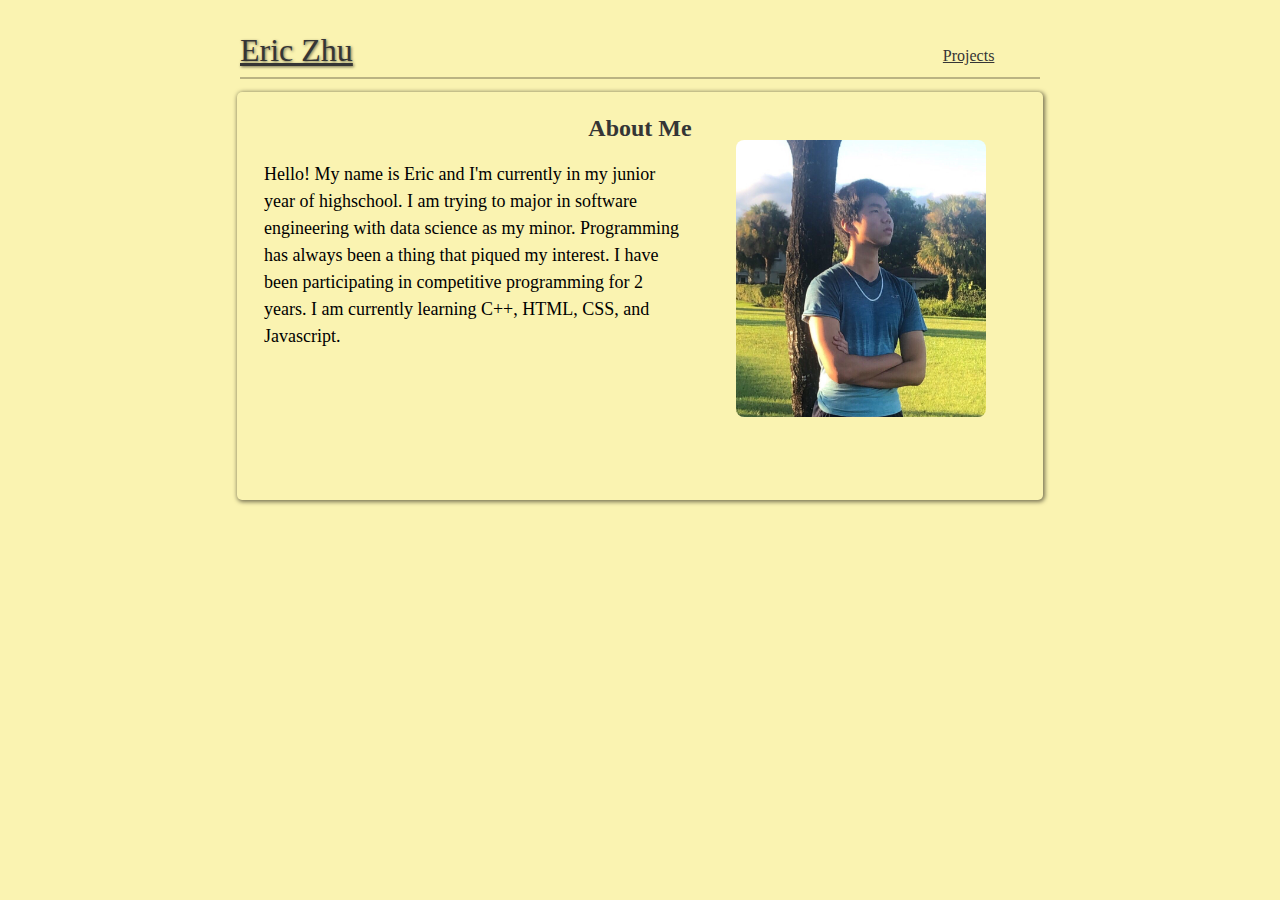
<file: index.html>
<!DOCTYPE html>
<html lang="en">
<head>
    <meta charset="UTF-8">
    <meta http-equiv="X-UA-Compatible" content="IE=edge">
    <meta name="viewport" content="width=device-width, initial-scale=1.0">
    <title>First Website</title>
    <link rel="stylesheet" href="styles.css" />
</head>
<body>
    <header id="title">
        <div>
            <h1><a href="index.html"> Eric Zhu </a></h1>
            <a class="header-tabs" href="projects/projects.html"> Projects </a>
        </div>
        <hr>
    </header>

    <main>
        <section id="intro">
            <h2> About Me </h2>
            <p>
                Hello! My name is Eric and I'm currently in my junior year of highschool. 
                I am trying to major in software engineering with data science as my minor.
                Programming has always been a thing that piqued my interest. I have been participating in
                competitive programming for 2 years. I am currently learning C++, HTML, CSS, and Javascript.
            </p>
            <div alt="Eric Zhu">
                <img src="images/Me shrunken.png">
            </div>
        </section>
    </main>

    <footer>

    </footer>
</body>
</html>
</file>
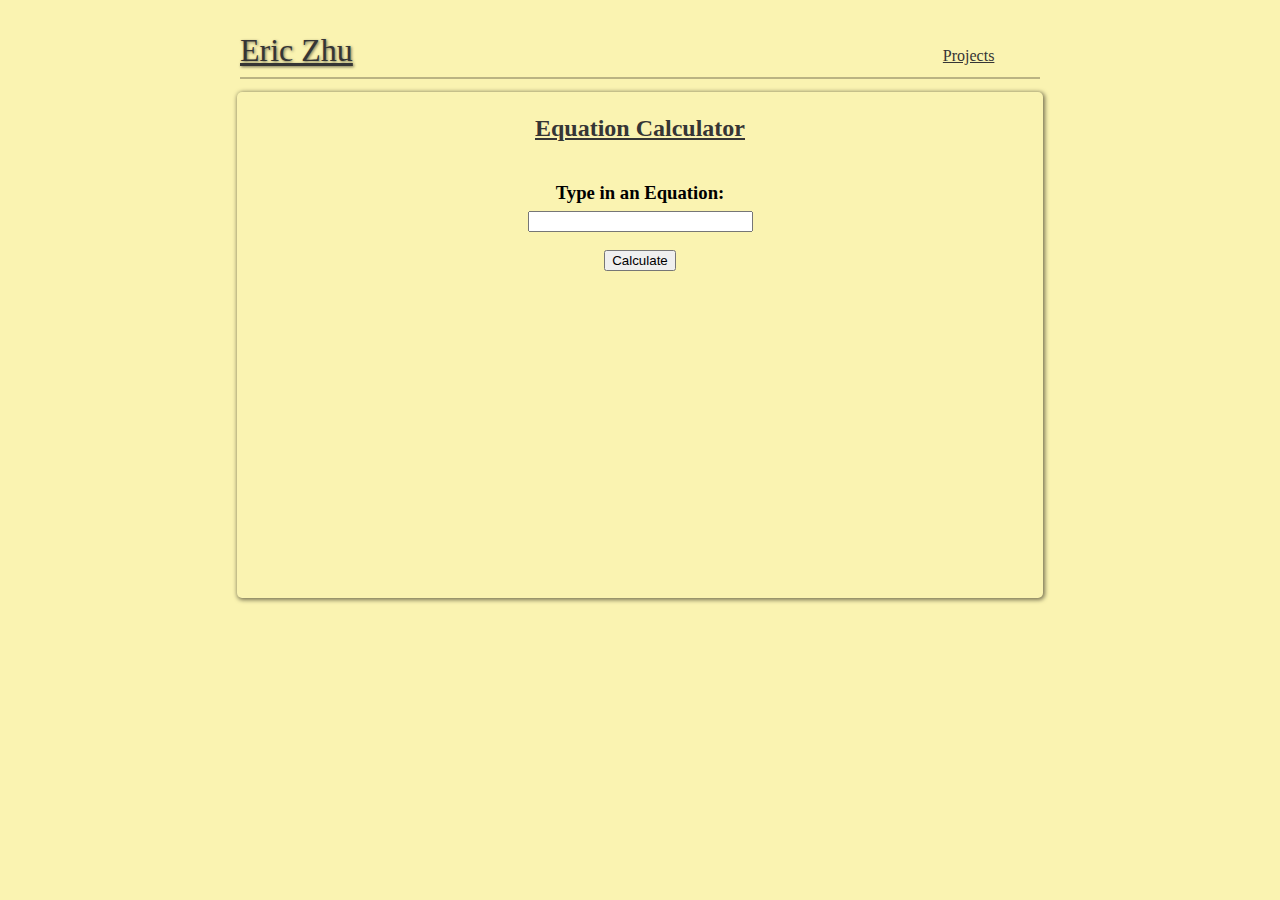
<file: equation-calculator.html>
<!DOCTYPE html>
<html lang="en">
<head>
    <meta charset="UTF-8">
    <meta http-equiv="X-UA-Compatible" content="IE=edge">
    <meta name="viewport" content="width=device-width, initial-scale=1.0">
    <title>Equation Calculator</title>
    <link rel="stylesheet" href="equation-calculator.css" />
    <script src="equation-calculator.js"></script>
    <script src="all.min.js"></script>
</head>
<body>
    <header id="title">
        <div>
            <h1><a href="index.html"> Eric Zhu </a></h1> 
            <a class="header-tabs" href="projects.html"> Projects </a>
        </div>
        <hr>
    </header>

    <main>
        <div id="border-box">
            <h2> Equation Calculator </h2>
            <form id="form1" name="input-form" action="javascript:solver()">
                <h3>Type in an Equation:</h3>
                <input type="text" name="equation" size="25" required><br><br>
                <input type="submit" value="Calculate"><br>
            </form>
            <p class="output-text" id="zeros"></p>
            <p class="output-text" id="y-intercept"></p>
        </div>
    </main>

    <footer>

    </footer>
</body>
</html>
</file>
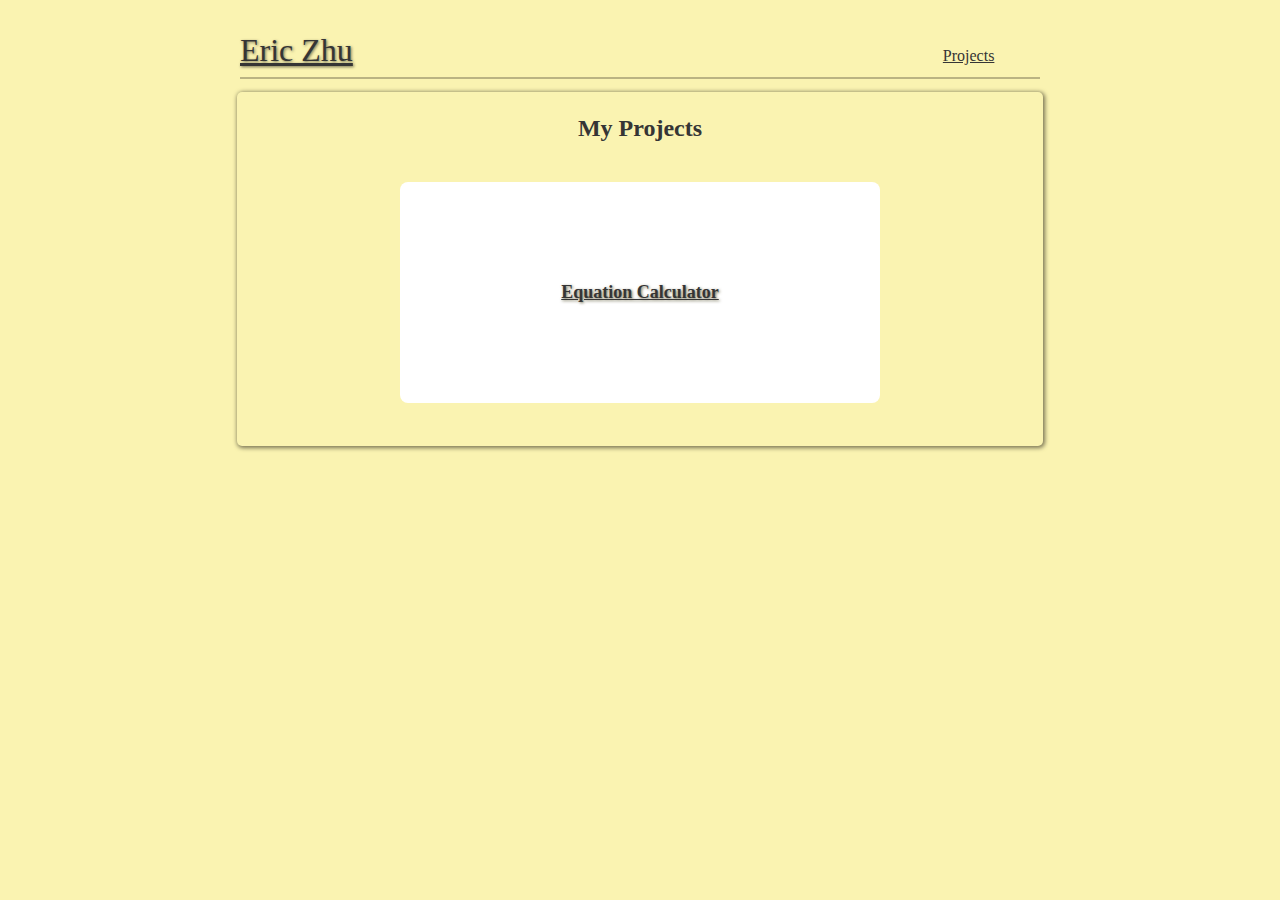
<file: projects.html>
<!DOCTYPE html>
<html lang="en">
<head>
    <meta charset="UTF-8">
    <meta http-equiv="X-UA-Compatible" content="IE=edge">
    <meta name="viewport" content="width=device-width, initial-scale=1.0">
    <title>Equation Calculator</title>
    <link rel="stylesheet" href="projects.css" />
    <script src="equation-calculator.js"></script>

</head>
<body>
    <header id="title">
        <div>
            <h1><a href="index.html"> Eric Zhu </a></h1> 
            <a class="header-tabs" href="projects.html"> Projects </a>
        </div>
        <hr>
    </header>

    <main>
        <section id="my-projects">
            <h2> My Projects </h2>
            <a class="projects" href="equation-calculator.html"> Equation Calculator </a>
        </section>
    </main>

    <footer>

    </footer>
</body>
</html>
</file>
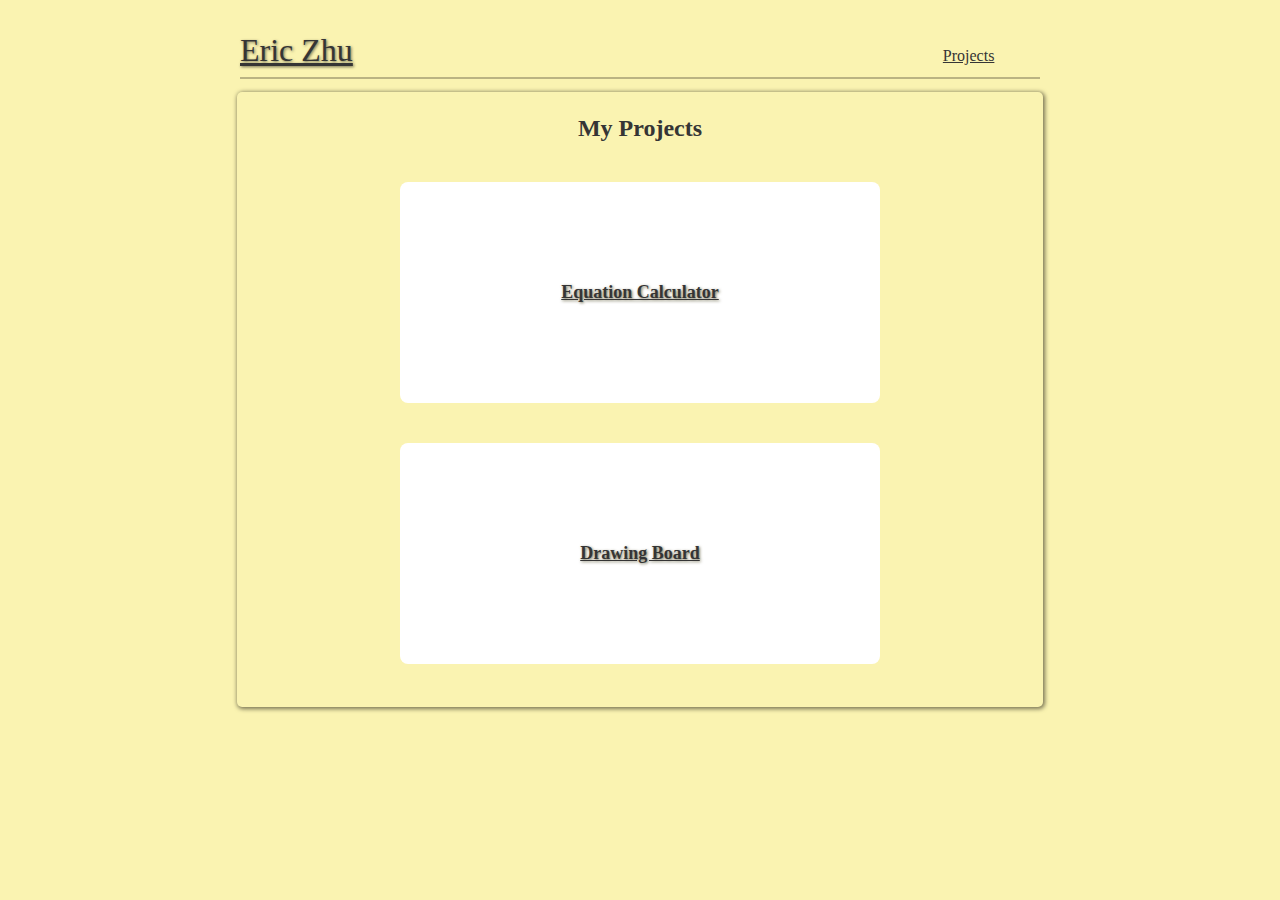
<file: projects/projects.html>
<!DOCTYPE html>
<html lang="en">
<head>
    <meta charset="UTF-8">
    <meta http-equiv="X-UA-Compatible" content="IE=edge">
    <meta name="viewport" content="width=device-width, initial-scale=1.0">
    <title>Equation Calculator</title>
    <link rel="stylesheet" href="projects.css" />
    
</head>
<body>
    <header id="title">
        <div>
            <h1><a href="../index.html"> Eric Zhu </a></h1> 
            <a class="header-tabs" href="projects.html"> Projects </a>
        </div>
        <hr>
    </header>

    <main>
        <section id="my-projects">
            <h2> My Projects </h2>
            <a class="projects" href="equation-calculator/equation-calculator.html"> Equation Calculator </a>
            <a class="projects" href="drawing-board/drawing-board.html"> Drawing Board </a>
        </section>
    </main>

    <footer>

    </footer>
</body>
</html>
</file>
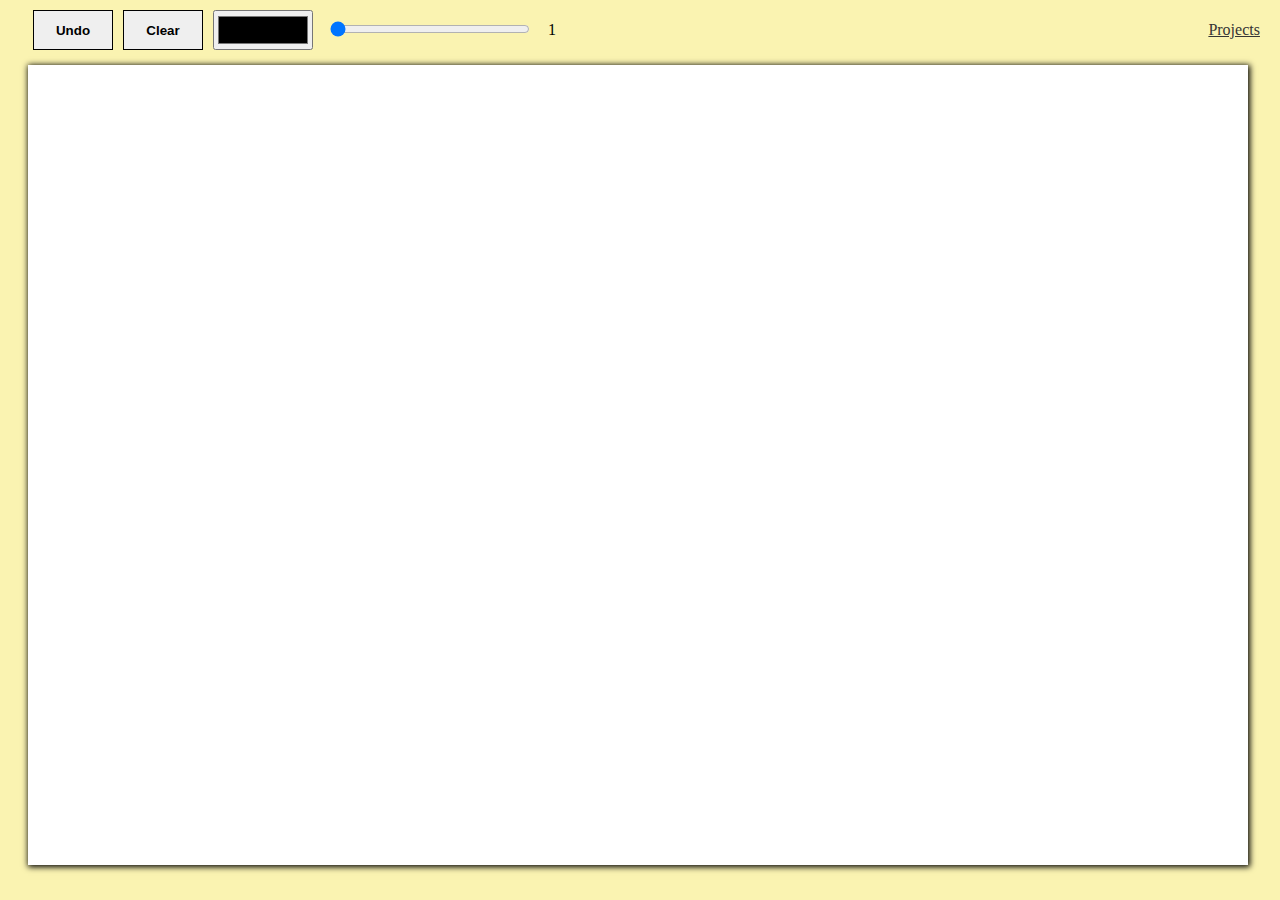
<file: projects/drawing-board/drawing-board.html>
<!DOCTYPE html>
<html lang="en">
<head>
    <meta charset="UTF-8">
    <meta http-equiv="X-UA-Compatible" content="IE=edge">
    <meta name="viewport" content="width=device-width, initial-scale=1.0">
    <title>Drawing Board</title>
    <link rel="stylesheet" href="drawing-board.css">
</head>
<body>
        <a class="header-tabs" href="../projects.html"> Projects </a>

    <div class="field">
        <div class="tools">
            <button onClick="undo_last()" type="button" class="button">Undo</button>
            <button onClick="clear_canvas()" type="button" class="button">Clear</button>
            <input onInput="draw_color = this.value" type="color" class="color-picker">
            <div class="container">
                <input type="range" value="0" min="1" max="100" class="brush-range">
            </div>
            <div class="width-value">1</div>
        </div>
        <canvas id="canvas"></canvas>

    </div>
</body>
<script src="drawing-board.js"></script>
</html>
</file>
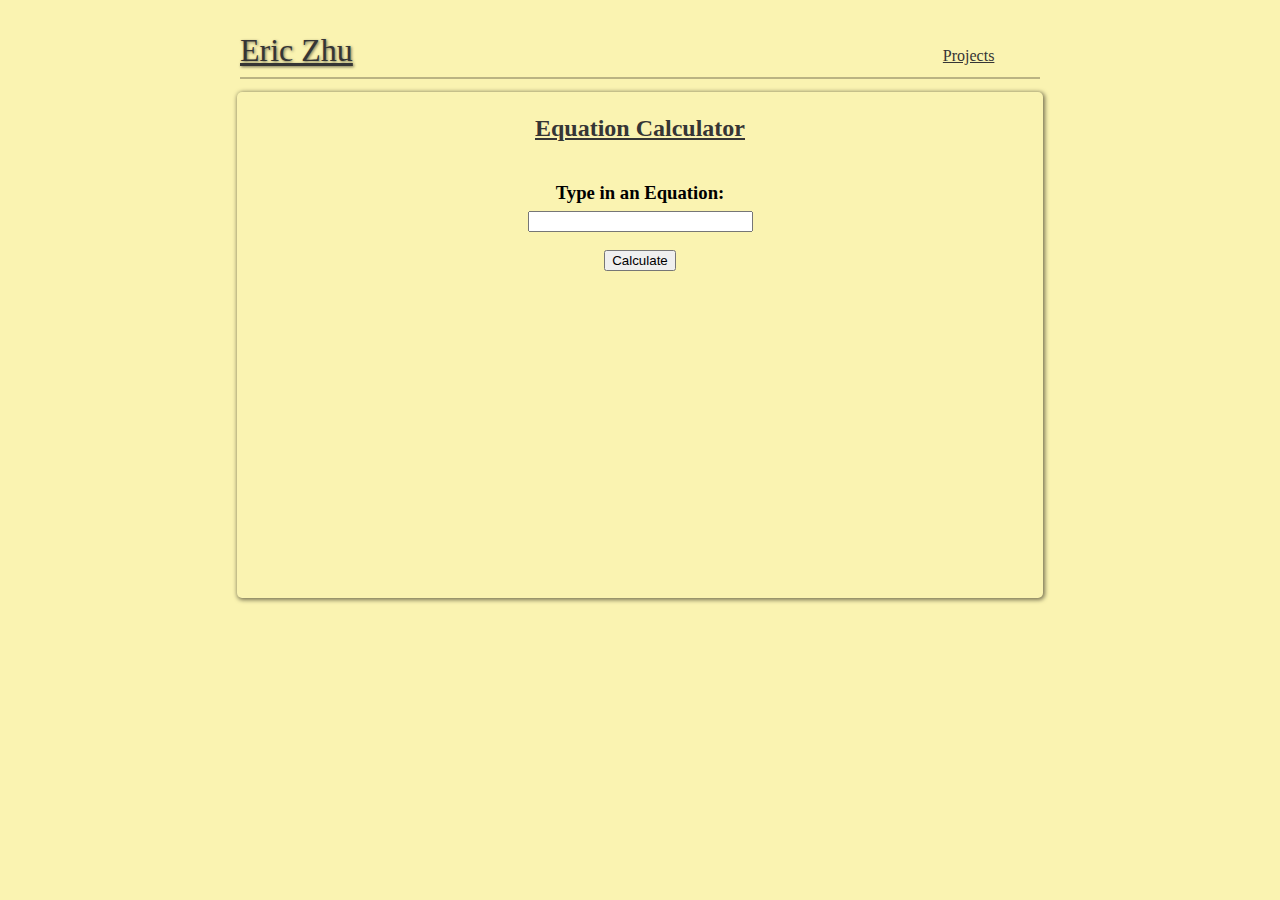
<file: projects/equation-calculator/equation-calculator.html>
<!DOCTYPE html>
<html lang="en">
<head>
    <meta charset="UTF-8">
    <meta http-equiv="X-UA-Compatible" content="IE=edge">
    <meta name="viewport" content="width=device-width, initial-scale=1.0">
    <title>Equation Calculator</title>
    <link rel="stylesheet" href="equation-calculator.css" />
    <script src="equation-calculator.js"></script>
    <script src="all.min.js"></script>
</head>
<body>
    <header id="title">
        <div>
            <h1><a href="../../index.html"> Eric Zhu </a></h1> 
            <a class="header-tabs" href="../projects.html"> Projects </a>
        </div>
        <hr>
    </header>

    <main>
        <div id="border-box">
            <h2> Equation Calculator </h2>
            <form id="form1" name="input-form" action="javascript:solver()">
                <h3>Type in an Equation:</h3>
                <input type="text" name="equation" size="25" required><br><br>
                <input type="submit" value="Calculate"><br>
            </form>
            <p class="output-text" id="zeros"></p>
            <p class="output-text" id="y-intercept"></p>
        </div>
    </main>

    <footer>

    </footer>
</body>
</html>
</file>
<file: styles.css>
@keyframes fade{
    from{
        opacity: 0;
    }to{
        opacity: 1;
    }
}

#title{
    margin: auto;
    width: 800px;
}
#title h1{
    margin: 3% auto 0% auto;
    text-shadow: 1px 1px 3px rgb(114, 111, 83);
    color: rgb(53, 53, 53);
    font-family: cursive;
    font-weight: 100;
    display: inline-block;
}

.header-tabs{
    position: relative;
    padding: 12px 18px;
    font-family: cursive;
    font-weight: 500;
    font-size: medium;
    left: 71%;
}

a:link, a:visited{
    background-color: transparent;
    color: rgb(53, 53, 53);
    text-align: center;
    display: inline;
}

.header-tabs:hover, .header-tabs:active {
    background-color: rgb(221, 215, 159);
}

#intro{
    animation: fade 1.5s ease forwards;
    position: relative;
    border-style: solid;
    border-radius: 5px;
    border-color: transparent;
    box-shadow: 1px 1px 4px 1px rgb(121, 116, 84);
    margin: 1% auto auto auto;
    width: 800px;
    
}

#intro h2{
    text-align: center;
    color: rgb(53, 53, 53);
    font-family: cursive;
    font-weight: 900;
}

#intro p{
    margin: auto auto auto 3%;
    width: 52%;
    line-height: 1.5;
    font-family: 'Times New Roman', Times, serif;
    font-size: large;
}

#intro img{
    margin: -210px auto 10% 62%;
    width: 250px;
    display: block;
    border-radius: 8px;
}

hr{
    border: 1px solid rgb(121, 116, 84);
    opacity: 0.5;
}
body{
    background-color: rgb(250, 243, 177);
}
</file>
<file: equation-calculator.css>
#title{
    margin: auto;
    width: 800px;
}
#title h1{
    margin: 3% auto 0% auto;
    text-shadow: 1px 1px 3px rgb(114, 111, 83);
    color: rgb(53, 53, 53);
    font-family: cursive;
    font-weight: 100;
    display: inline-block;
}

.header-tabs{
    position: relative;
    padding: 12px 18px;
    font-family: cursive;
    font-weight: 500;
    font-size: medium;
    left: 71%;
}

a:link, a:visited{
    background-color: transparent;
    color: rgb(53, 53, 53);
    text-align: center;
    display: inline;
}

.header-tabs:hover, .header-tabs:active {
    background-color: rgb(221, 215, 159);
}
#border-box{
    position: relative;
    border-style: solid;
    border-radius: 5px;
    border-color: transparent;
    box-shadow: 1px 1px 4px 1px rgb(121, 116, 84);
    margin: 1% auto auto auto;
    width: 800px;
    height: 500px;
}

#border-box h2{
    text-align: center;
    color: rgb(53, 53, 53);
    font-family: cursive;
    font-weight: 900;
    text-decoration: underline;
}

#form1{
    position: relative;
    text-align: center;
    margin: 5%;
}
#form1 h3{
    margin: 1%;
}

.output-text{
    text-align: center;
}

body{
    background-color: rgb(250, 243, 177);
}

hr{
    border: 1px solid rgb(121, 116, 84);
    opacity: 0.5;
}
</file>
<file: projects.css>
#title{
    margin: auto;
    width: 800px;
}

#title h1{
    margin: 3% auto 0% auto;
    text-align: center;
    text-shadow: 1px 1px 3px rgb(114, 111, 83);
    color: rgb(53, 53, 53);
    font-family: cursive;
    font-weight: 100;
    display: inline-block;
}

.header-tabs{
    position: relative;
    padding: 12px 18px;
    font-family: cursive;
    font-weight: 500;
    font-size: medium;
    left: 71%;
}

a:link, a:visited{
    background-color: transparent;
    color: rgb(53, 53, 53);
    text-align: center;
    display: inline;
}

.header-tabs:hover, .header-tabs:active {
    background-color: rgb(221, 215, 159);
}

.projects:link, .projects:visited{
    background-color: white;
    color: rgb(53, 53, 53);
    text-align: center;
    display: inline;
}

.projects:hover, .projects:active {
    background-color: rgb(216, 216, 216);
}



#my-projects .projects{
    position: relative;
    display: block;
    margin: 5% 20% 5% 20%;
    font-family: cursive;
    text-shadow: 1px 1px 3px rgb(114, 111, 83);
    font-weight: 800;
    font-size: large;
    align-self: center;
    padding: 100px 15px;
    border-radius: 8px;
}

#my-projects{
    position: relative;
    border-style: solid;
    border-radius: 5px;
    border-color: transparent;
    box-shadow: 1px 1px 4px 1px rgb(121, 116, 84);
    margin: 1% auto auto auto;
    width: 800px;
}

#my-projects h2{
    text-align: center;
    color: rgb(53, 53, 53);
    font-family: cursive;
    font-weight: 900;
}

hr{
    border: 1px solid rgb(121, 116, 84);
    opacity: 0.5;
}

body{
    background-color: rgb(250, 243, 177);
}
</file>
<file: projects/projects.css>
#title{
    margin: auto;
    width: 800px;
}

#title h1{
    margin: 3% auto 0% auto;
    text-align: center;
    text-shadow: 1px 1px 3px rgb(114, 111, 83);
    color: rgb(53, 53, 53);
    font-family: cursive;
    font-weight: 100;
    display: inline-block;
}

.header-tabs{
    position: relative;
    padding: 12px 18px;
    font-family: cursive;
    font-weight: 500;
    font-size: medium;
    left: 71%;
}

a:link, a:visited{
    background-color: transparent;
    color: rgb(53, 53, 53);
    text-align: center;
    display: inline;
}

.header-tabs:hover, .header-tabs:active {
    background-color: rgb(221, 215, 159);
}

.projects:link, .projects:visited{
    background-color: white;
    color: rgb(53, 53, 53);
    text-align: center;
    display: inline;
}

.projects:hover, .projects:active {
    background-color: rgb(216, 216, 216);
}



#my-projects .projects{
    position: relative;
    display: block;
    margin: 5% 20% 5% 20%;
    font-family: cursive;
    text-shadow: 1px 1px 3px rgb(114, 111, 83);
    font-weight: 800;
    font-size: large;
    align-self: center;
    padding: 100px 15px;
    border-radius: 8px;
}

#my-projects{
    position: relative;
    border-style: solid;
    border-radius: 5px;
    border-color: transparent;
    box-shadow: 1px 1px 4px 1px rgb(121, 116, 84);
    margin: 1% auto auto auto;
    width: 800px;
}

#my-projects h2{
    text-align: center;
    color: rgb(53, 53, 53);
    font-family: cursive;
    font-weight: 900;
}

hr{
    border: 1px solid rgb(121, 116, 84);
    opacity: 0.5;
}

body{
    background-color: rgb(250, 243, 177);
}
</file>
<file: projects/drawing-board/drawing-board.css>
body{
    margin: 0;
    padding: 10px;
    overflow: hidden;
    background: rgb(250, 243, 177);

}

.header-tabs{
    position: absolute;
    padding: 12px 18px;
    font-family: cursive;
    font-weight: 500;
    font-size: medium;
    left: 93%;
    top: 1%;
}

a:link, a:visited{
    background-color: transparent;
    color: rgb(53, 53, 53);
    text-align: center;
    display: inline;
}

.header-tabs:hover, .header-tabs:active {
    background-color: rgb(221, 215, 159);
}

#canvas{
    box-shadow: 1px 1px 6px 1px black;
}

.field{
    margin: 0 18px;
}

.tools{
    display: flex;
    flex-direction: row;
    margin-bottom: 15px;
}

.tools .button{
    width: 80px;
    height: 40px;
    border: 1px solid rgb(0, 0, 0);
    cursor: pointer;
    font-weight: bold;
    margin: 0 5px;
}

.color-picker{
    margin: 0 5px;
    height: 40px;
    width: 100px;
}

.pen-range{
    margin: 0 5px;
    display: flex;
    flex-direction: column;
    
}

.container{
    margin: 0 10px;
    align-self: center;
    width: 200px;
}

.brush-range{
    width: 100%;
}

.width-value{
    margin: 0 10px;
    align-self: center;
}
</file>
<file: projects/equation-calculator/equation-calculator.css>
#title{
    margin: auto;
    width: 800px;
}
#title h1{
    margin: 3% auto 0% auto;
    text-shadow: 1px 1px 3px rgb(114, 111, 83);
    color: rgb(53, 53, 53);
    font-family: cursive;
    font-weight: 100;
    display: inline-block;
}

.header-tabs{
    position: relative;
    padding: 12px 18px;
    font-family: cursive;
    font-weight: 500;
    font-size: medium;
    left: 71%;
}

a:link, a:visited{
    background-color: transparent;
    color: rgb(53, 53, 53);
    text-align: center;
    display: inline;
}

.header-tabs:hover, .header-tabs:active {
    background-color: rgb(221, 215, 159);
}
#border-box{
    position: relative;
    border-style: solid;
    border-radius: 5px;
    border-color: transparent;
    box-shadow: 1px 1px 4px 1px rgb(121, 116, 84);
    margin: 1% auto auto auto;
    width: 800px;
    height: 500px;
}

#border-box h2{
    text-align: center;
    color: rgb(53, 53, 53);
    font-family: cursive;
    font-weight: 900;
    text-decoration: underline;
}

#form1{
    position: relative;
    text-align: center;
    margin: 5%;
}
#form1 h3{
    margin: 1%;
}

.output-text{
    text-align: center;
}

body{
    background-color: rgb(250, 243, 177);
}

hr{
    border: 1px solid rgb(121, 116, 84);
    opacity: 0.5;
}
</file>
